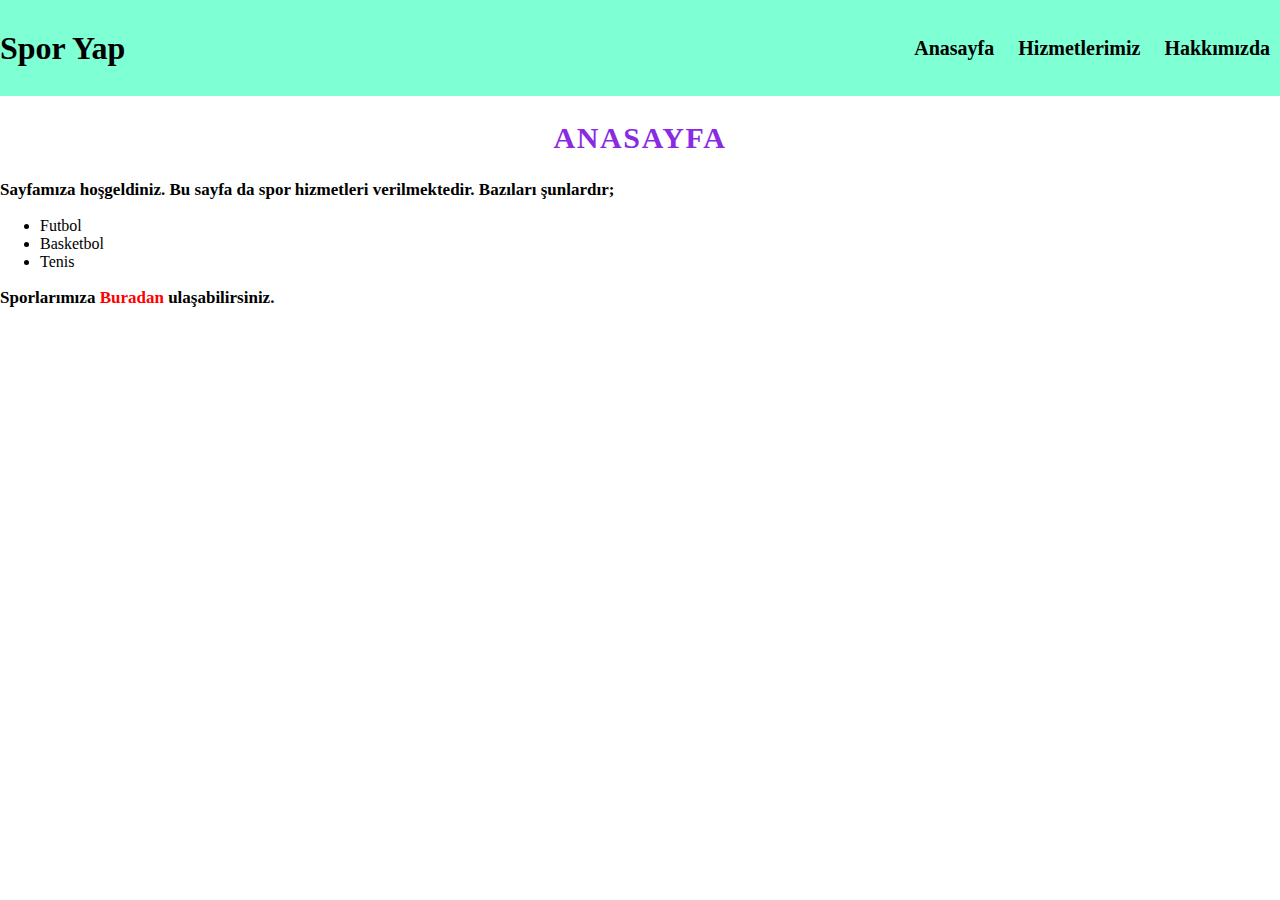
<file: index.html>
<!DOCTYPE html>
<html lang="TR-tr">
<head>
    <meta charset="UTF-8">
    <meta http-equiv="X-UA-Compatible" content="IE=edge">
    <meta name="viewport" content="width=device-width, initial-scale=1.0">
    <link rel="stylesheet" href="style.css">
    <title>Spor</title>
</head>
<body id="#body">
<div class="baslik">
    <h1>Spor Yap</h1>
    <nav class="navbar">
        <ul>
            <li><a href="index.html">Anasayfa</a></li>
            <li><a href="Hizmetlerimiz.html">Hizmetlerimiz</a></li>
            <li><a href="Hakkımızda.html">Hakkımızda</a></li>
        </ul>
    </nav>
</div>
<div>
    <h2>ANASAYFA</h2>
    <p> Sayfamıza hoşgeldiniz. Bu sayfa da spor hizmetleri verilmektedir. Bazıları şunlardır;</p>
    <ul>
        <li>Futbol</li>
        <li>Basketbol</li>
        <li>Tenis</li>
    </ul>
    <p>Sporlarımıza <a class="ozelA" href="Hizmetlerimiz.html">Buradan</a> ulaşabilirsiniz.</p>

</div>




    


    
    
</body>
</html>
</file>
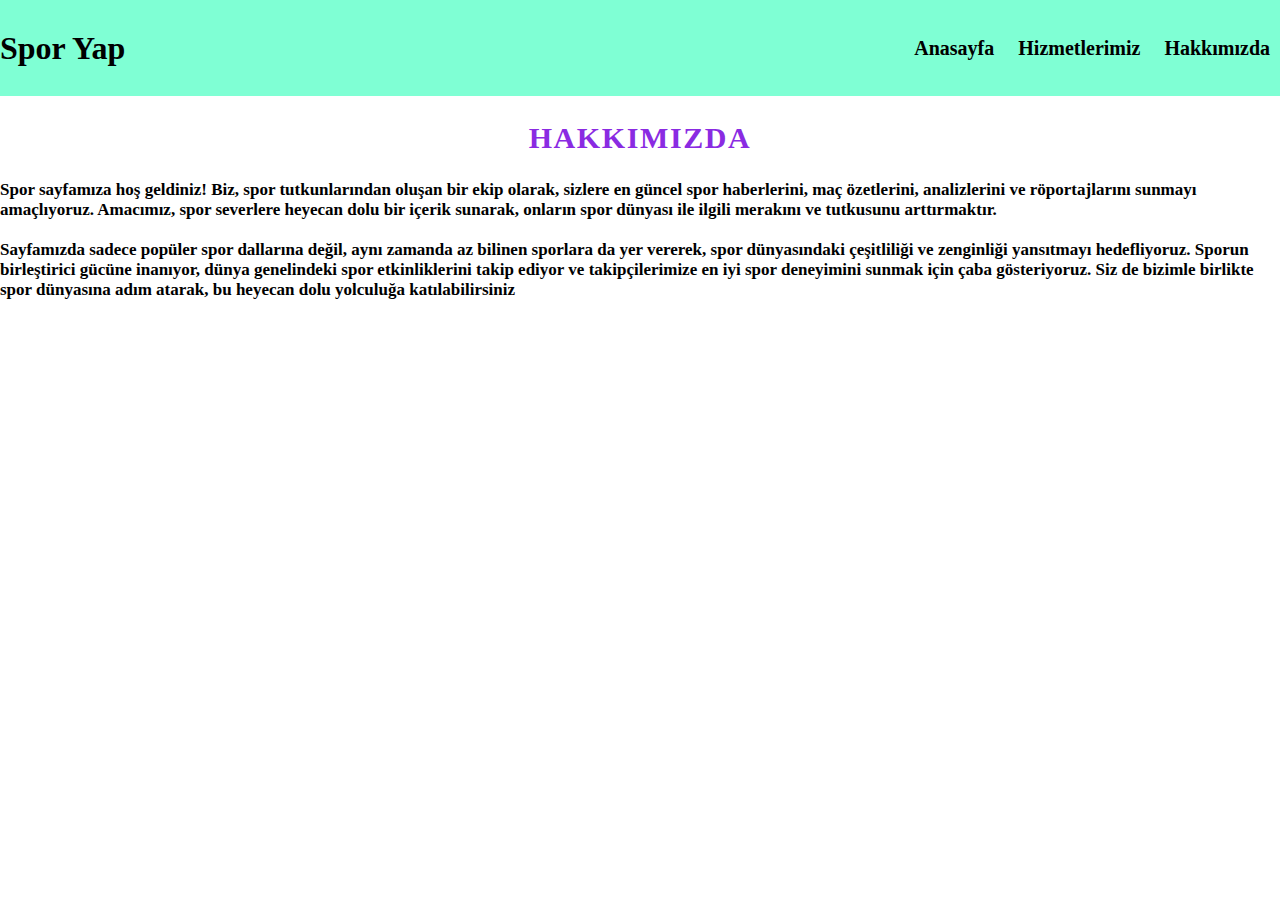
<file: Hakkımızda.html>
<!DOCTYPE html>
<html lang="TR-tr">
<head>
    <meta charset="UTF-8">
    <meta http-equiv="X-UA-Compatible" content="IE=edge">
    <meta name="viewport" content="width=device-width, initial-scale=1.0">
    <link rel="stylesheet" href="style.css">
    <title>Spor</title>
</head>
<body>
<div class="baslik">
    <h1>Spor Yap</h1>
    <nav class="navbar">
        <ul>
            <li><a href="index.html">Anasayfa</a></li>
            <li><a href="Hizmetlerimiz.html">Hizmetlerimiz</a></li>
            <li><a href="Hakkımızda.html">Hakkımızda</a></li>
        </ul>
    </nav>
</div>

<h2>HAKKIMIZDA</h2>
<p>Spor sayfamıza hoş geldiniz! Biz, spor tutkunlarından oluşan bir ekip olarak, sizlere en güncel spor haberlerini, maç özetlerini, analizlerini ve röportajlarını sunmayı amaçlıyoruz. Amacımız, spor severlere heyecan dolu bir içerik sunarak, onların spor dünyası ile ilgili merakını ve tutkusunu arttırmaktır.<br> <br>

    Sayfamızda sadece popüler spor dallarına değil, aynı zamanda az bilinen sporlara da yer vererek, spor dünyasındaki çeşitliliği ve zenginliği yansıtmayı hedefliyoruz. Sporun birleştirici gücüne inanıyor, dünya genelindeki spor etkinliklerini takip ediyor ve takipçilerimize en iyi spor deneyimini sunmak için çaba gösteriyoruz. Siz de bizimle birlikte spor dünyasına adım atarak, bu heyecan dolu yolculuğa katılabilirsiniz</p>



    


    
    
</body>
</html>
</file>
<file: style.css>
body{
    margin: 0;
    padding: 0;
}
a{
    text-decoration: none;
    color: black;
}
.baslik{
    background-color:aquamarine;
    padding-top: 3rem;
    padding-bottom: 3rem;
}
h1{
    display: flex;
    align-items: center;
    justify-content: center;
    float: right;
    line-height: 0;
    margin: 0;
    padding: 0;
    float: left;

}
h2{
    text-align: center;
    letter-spacing: 0.1rem;
    font-size: 30px;
    color: blueviolet;

}
p{
    font-size: 17px;
    font-weight: 600;
}
span{
    color: red;
}
.ozelA{
    color: red;
}
.navbar{
    display: flex;
    align-items: center;
    justify-content: center;
    float: right;
    height: 0px;

}
.navbar ul li{
    display: inline-block;
    padding: 10px;
    list-style-type: none;
    font-size: 20px;
    font-weight: 600;
}
a:hover{
    color: red;
}
.resimAlani{
    display:flex;
    justify-content: space-around;
}

.resimAlani img{
    width: 400px;
    padding-top:1rem;
}
</file>
